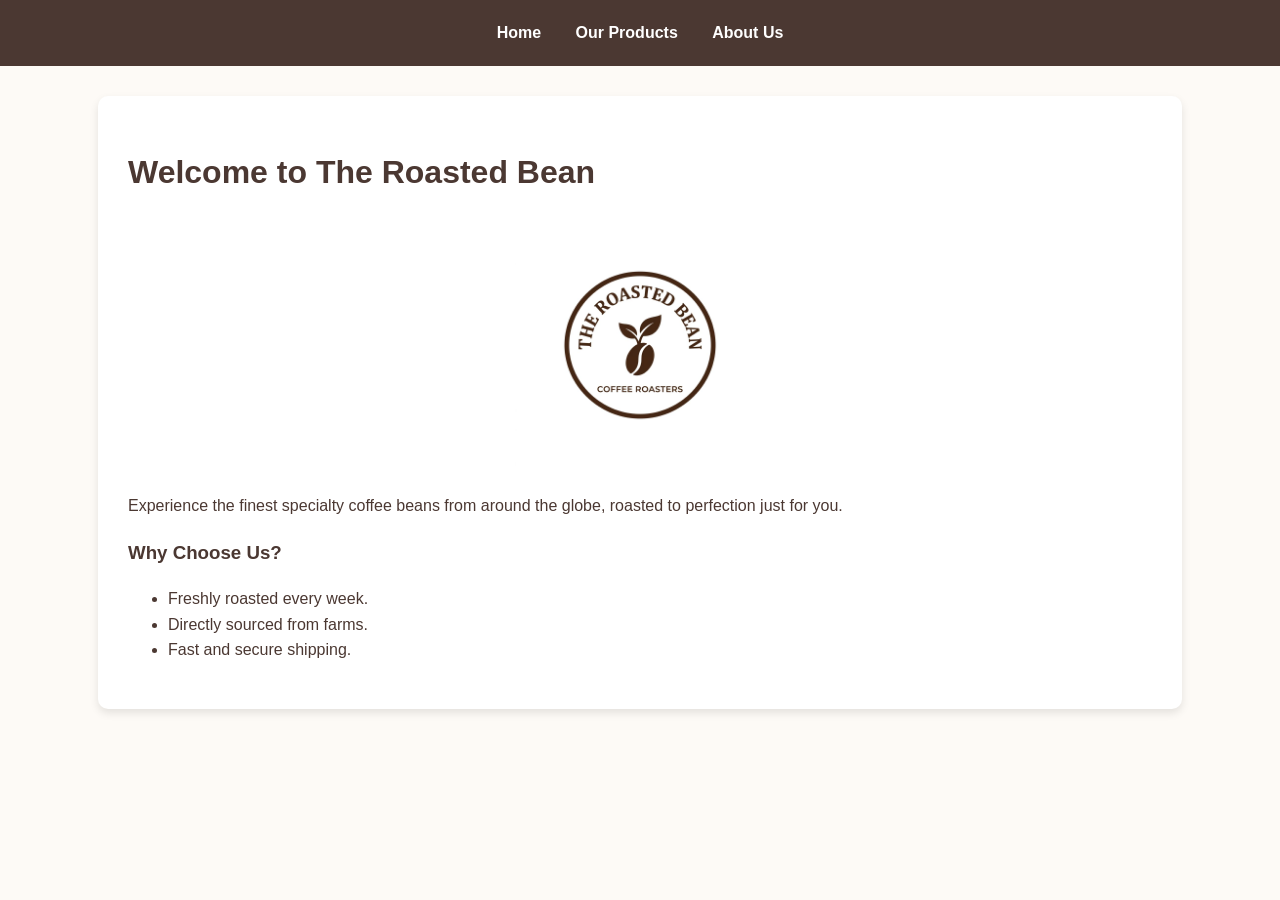
<file: index.html>
<!DOCTYPE html>
<html lang="en">
<head>
    <meta charset="UTF-8">
    <title>The Roasted Bean - Home</title>
    <link rel="stylesheet" href="style.css">
</head>
<body>
    <nav>
        <a href="index.html">Home</a>
        <a href="products.html">Our Products</a>
        <a href="about.html">About Us</a>
    </nav>

    <div class="container">
        <h1>Welcome to The Roasted Bean</h1>
        <center><img src="logo.png.jpeg"width="250" height="auto" alt="Logo
            "></center>
        <p>Experience the finest specialty coffee beans from around the globe, roasted to perfection just for you.</p>
        <h3>Why Choose Us?</h3>
        <ul>
            <li>Freshly roasted every week.</li>
            <li>Directly sourced from farms.</li>
            <li>Fast and secure shipping.</li>
        </ul>
    </div>
</body>
</html>
</file>
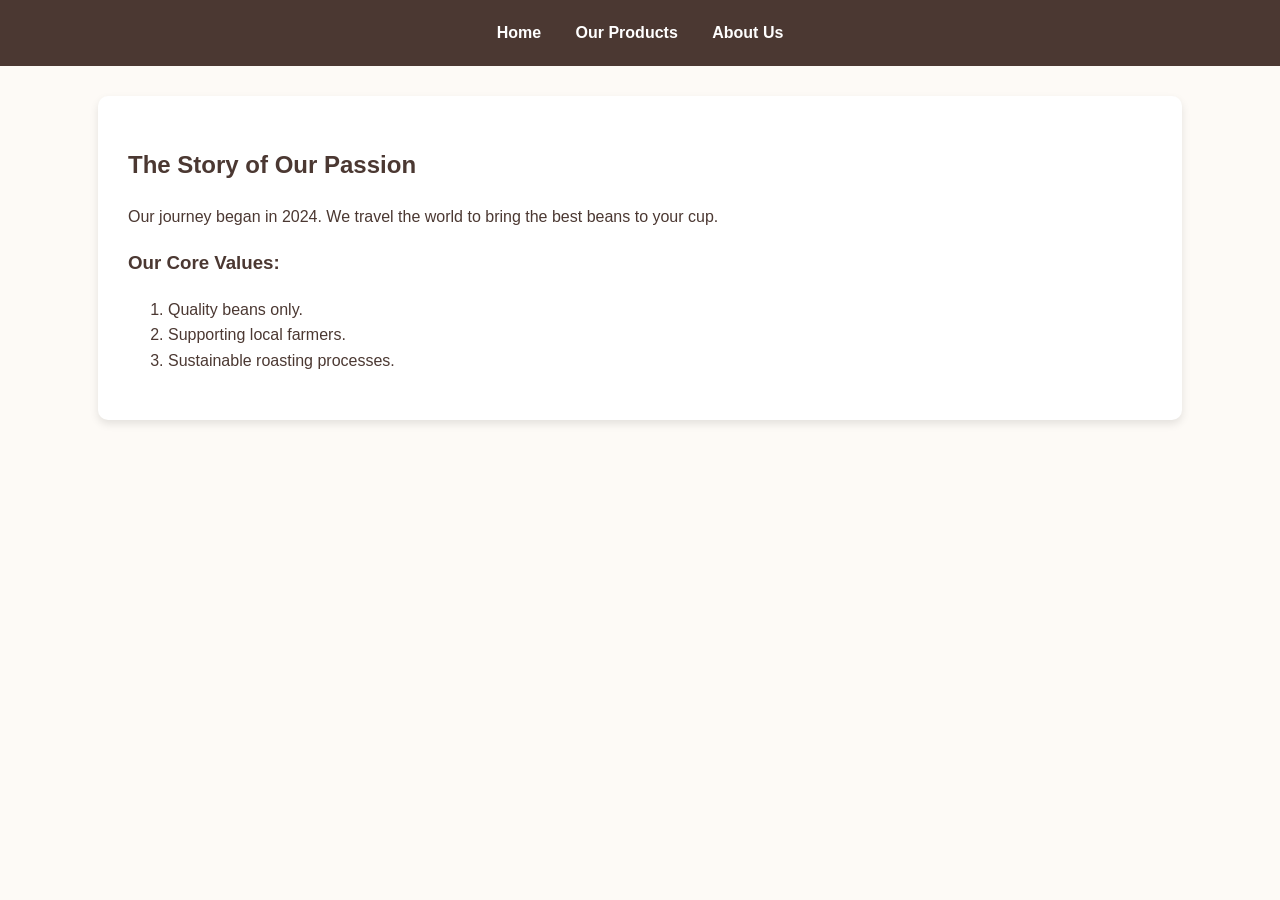
<file: about.html>
<!DOCTYPE html>
<html lang="en">
<head>
    <meta charset="UTF-8">
    <title>About Us</title>
    <link rel="stylesheet" href="style.css">
</head>
<body>
    <nav>
        <a href="index.html">Home</a>
        <a href="products.html">Our Products</a>
        <a href="about.html">About Us</a>
    </nav>

    <div class="container">
        <h2>The Story of Our Passion</h2>
        <!-- COMMENT: Information about the website's history -->
        <p>Our journey began in 2024. We travel the world to bring the best beans to your cup.</p>
        <h3>Our Core Values:</h3>
        <ol>
            <li>Quality beans only.</li>
            <li>Supporting local farmers.</li>
            <li>Sustainable roasting processes.</li>
        </ol>
    </div>
</body>
</html>
</file>
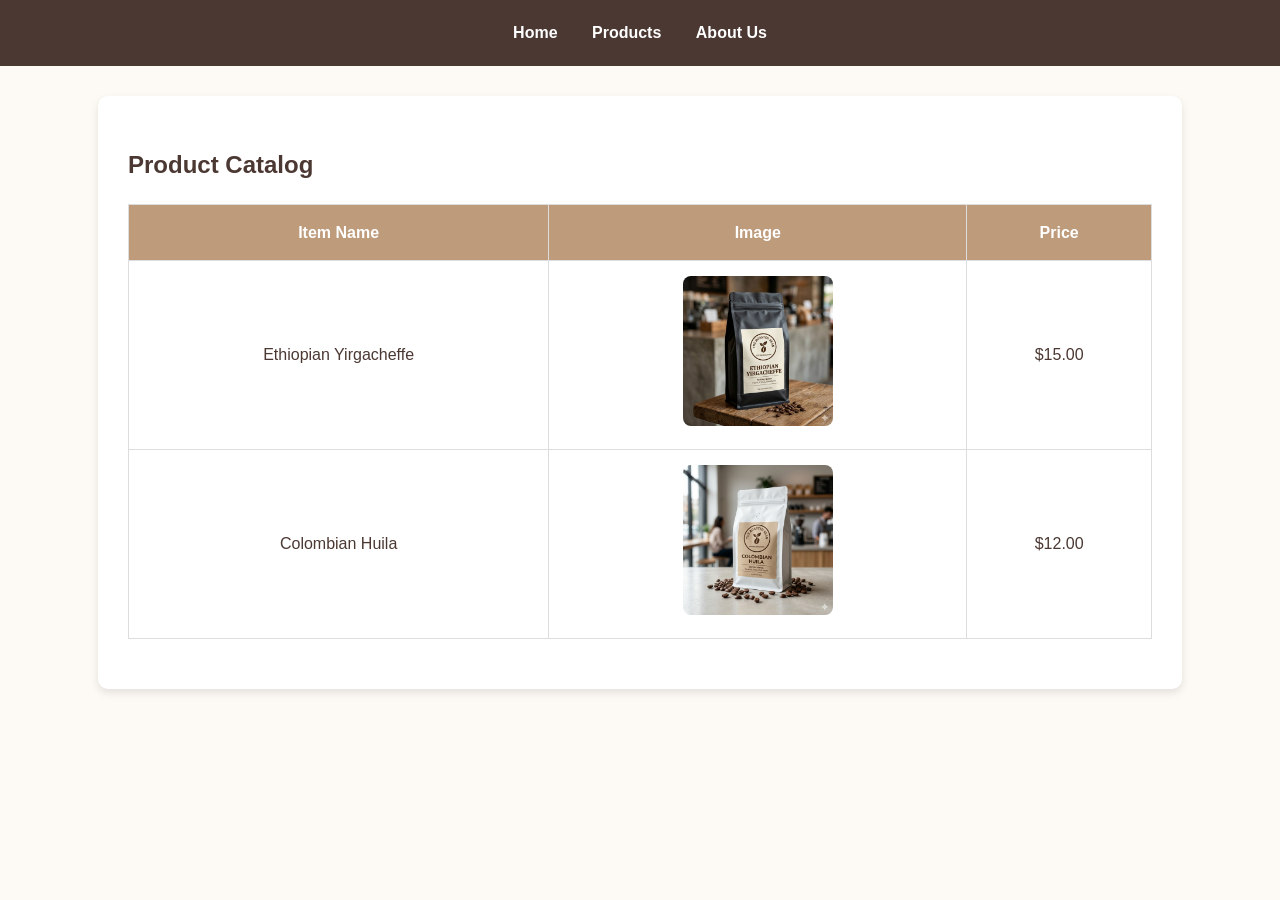
<file: products.html>
<!DOCTYPE html>
<html lang="en">
<head>
    <meta charset="UTF-8">
    <title>Our Products</title>
    <link rel="stylesheet" href="style.css">
</head>
<body>
    <nav>
        <a href="index.html">Home</a>
        <a href="products.html">Products</a>
        <a href="about.html">About Us</a>
    </nav>
    <div class="container">
        <h2>Product Catalog</h2>
        <!-- Start of products table -->
        <table>
            <thead>
                <tr>
                    <th>Item Name</th>
                    <th>Image</th>
                    <th>Price</th>
                </tr>
            </thead>
            <tbody>
                <tr>
                    <td>Ethiopian Yirgacheffe</td>
                    <td><img src="WhatsApp Image 2026-04-30 at 10.48.45 PM.jpeg" width="150" height="150" style="object-fit: cover;" alt="Coffee 2"></td>
                    <td>$15.00</td>
                </tr>
                <tr>
                    <td>Colombian Huila</td>
                    <td><img src="WhatsApp Image 2026-04-30 at 10.48.46 PM.jpeg" width="150" height="150" style="object-fit: cover;" alt="Coffee 1"></td>
                    <td>$12.00</td>
                </tr>
            </tbody>
        </table>
        <!-- End of products table -->
    </div>
</body>
</html>
</file>
<file: style.css>
/* General Styling */
body {
    font-family: 'Segoe UI', Tahoma, Geneva, Verdana, sans-serif;
    line-height: 1.6;
    margin: 0;
    background-color: #fdfaf6;
    color: #4b3832;
}

/* Navigation Menu */
nav {
    background: #4b3832;
    padding: 20px;
    text-align: center;
}

nav a {
    color: #fff;
    margin: 0 15px;
    text-decoration: none;
    font-weight: bold;
}

nav a:hover {
    color: #be9b7b;
}

/* Content Container */
.container {
    width: 80%;
    margin: 30px auto;
    background: #fff;
    padding: 30px;
    border-radius: 10px;
    box-shadow: 0 4px 8px rgba(0,0,0,0.1);
}

/* Table and Images */
table { width: 100%; border-collapse: collapse; margin: 20px 0; }
th, td { border: 1px solid #ddd; padding: 15px; text-align: center; }
th { background-color: #be9b7b; color: white; }
img { border-radius: 8px; max-width: 100%; height: auto; }
.product-img { width: 120px; }
</file>
